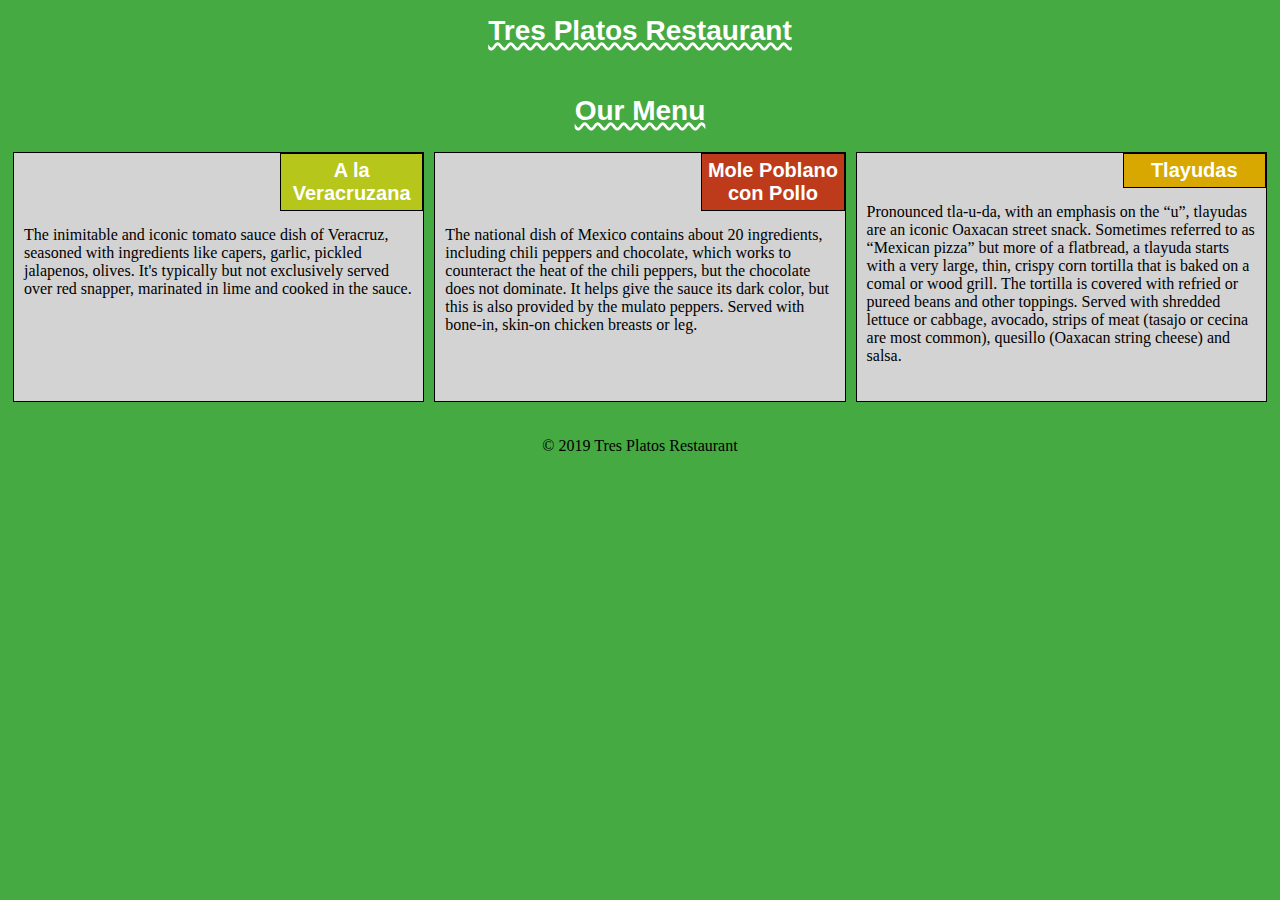
<file: module2-solution/index.html>
<html><head lang="en">
    <meta name="viewport" content="width=device-width, initial-scale=1">
    <!-- character encoding -->
    <meta charset="utf-8">
    <!-- external css file -->
    <link rel="stylesheet" href = "css/stylesheet.css">
    <!-- Mexican Resturant title -->
    <title>Tres Platos Restaurant</title>
</head>
<body>
    <h1>Tres Platos Restaurant</h1><br><h2>Our Menu</h2>
    <div class="row">
        <div class="container col-lg-4 col-md-6 col-sm-12">
            <section>
                <div id="item1">A la Veracruzana</div>
                <p>The inimitable and iconic tomato sauce dish of Veracruz, seasoned with ingredients like capers, garlic, pickled jalapenos, olives. It's typically but not exclusively served over red snapper, marinated in lime and cooked in the sauce.</p>
            </section>
        </div>
        <div class="container col-lg-4 col-md-6 col-sm-12">
            <section>
                <div id="item2">Mole Poblano con Pollo</div>
                <p>The national dish of Mexico contains about 20 ingredients, including chili peppers and chocolate, which works to counteract the heat of the chili peppers, but the chocolate does not dominate. It helps give the sauce its dark color, but this is also provided by the mulato peppers. Served with bone-in, skin-on chicken breasts or leg.</p>
            </section>
        </div>
        <div class="container col-lg-4 col-md-12 col-sm-12">
            <section>
                <div id="item3">Tlayudas</div>
                <p>Pronounced tla-u-da, with an emphasis on the “u”, tlayudas are an iconic Oaxacan street snack. Sometimes referred to as “Mexican pizza” but more of a flatbread, a tlayuda starts with a very large, thin, crispy corn tortilla that is baked on a comal or wood grill.  The tortilla is covered with refried or pureed beans and other toppings.  Served with shredded lettuce or cabbage, avocado, strips of meat (tasajo or cecina are most common), quesillo (Oaxacan string cheese) and salsa.</p>
            </section>
        </div>
    </div>
    <footer><p id="copy">&copy; 2019 Tres Platos Restaurant</p></footer>
</body></html>
</file>
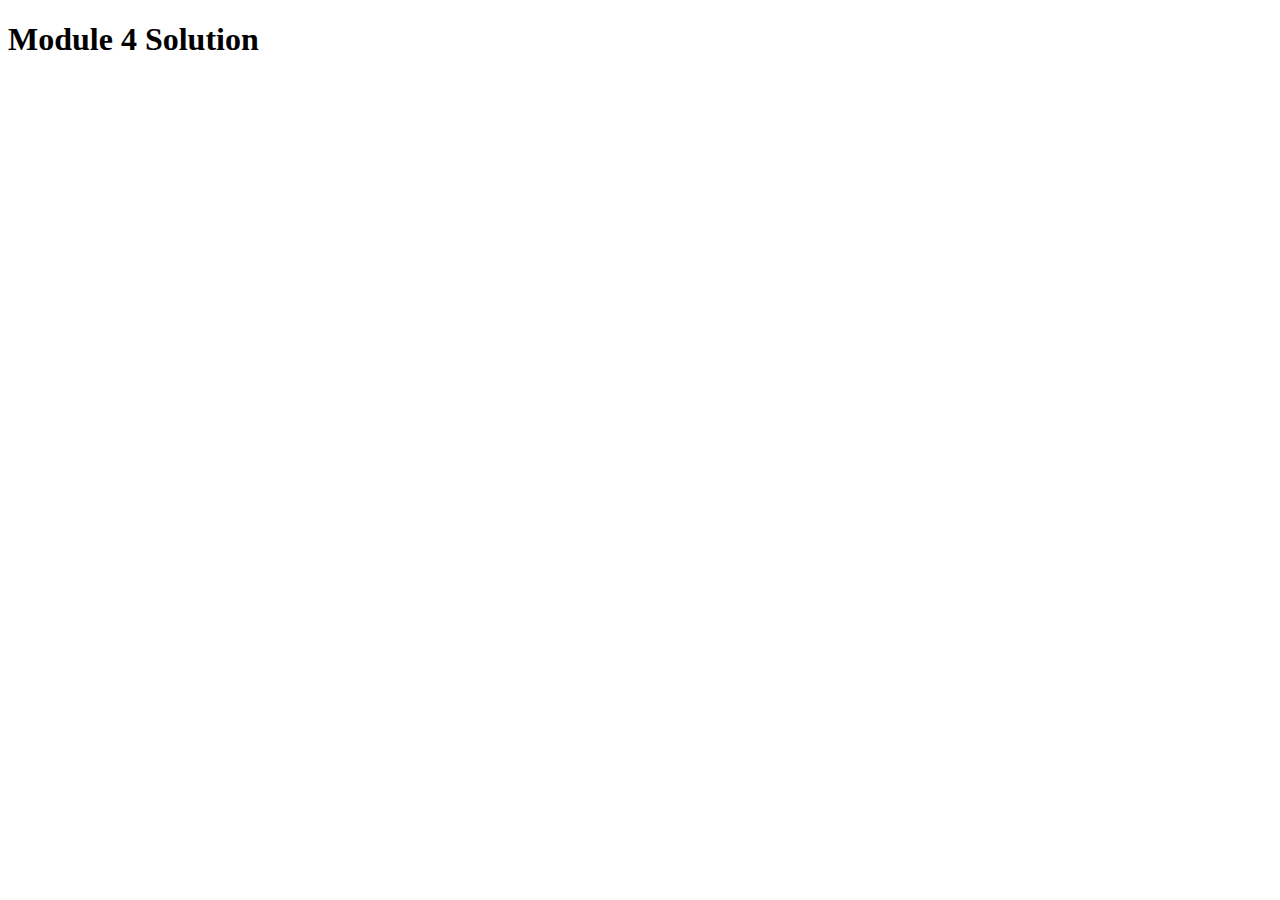
<file: module4-solution/index.html>
<!DOCTYPE html>
<html>
<head>
  <meta charset="utf-8">
  <title>Module 4 Solution </title>
  <script src="SpeakHello.js"></script>
  <script src="SpeakGoodBye.js"></script>
  <script src="script.js"></script>
</head>
<body>
  <h1>Module 4 Solution </h1>
</body>
</html>
</file>
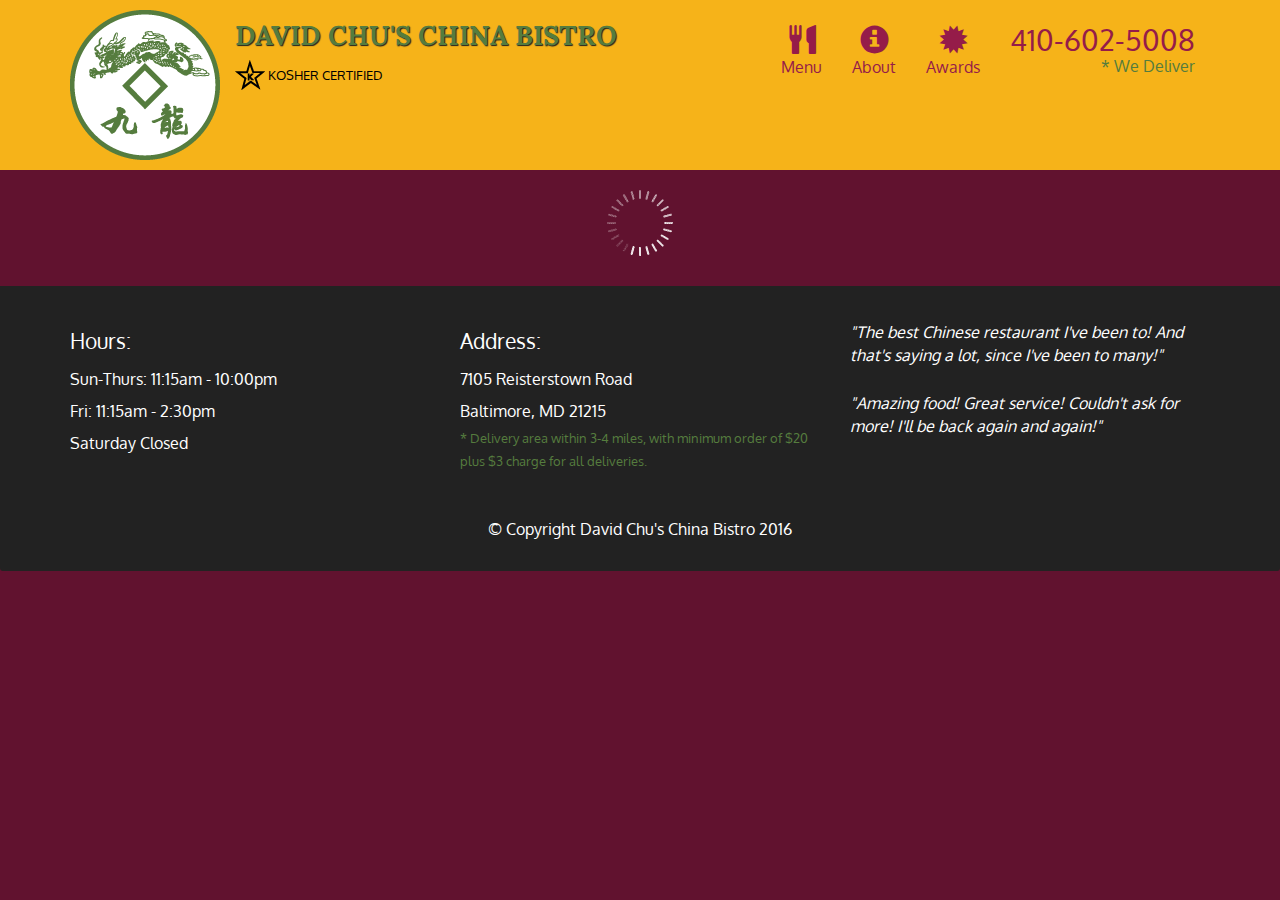
<file: module5-solution/index.html>
<!doctype html>
<html lang="en">
  <head>
    <meta charset="utf-8">
    <meta http-equiv="X-UA-Compatible" content="IE=edge">
    <meta name="viewport" content="width=device-width, initial-scale=1">
    <title>David Chu's China Bistro</title>
    <link rel="stylesheet" href="css/bootstrap.min.css">
    <link rel="stylesheet" href="css/styles.css">
    <link href='https://fonts.googleapis.com/css?family=Oxygen:400,300,700' rel='stylesheet' type='text/css'>
    <link href='https://fonts.googleapis.com/css?family=Lora' rel='stylesheet' type='text/css'>
  </head>
<body>
  <header>
    <nav id="header-nav" class="navbar navbar-default">
      <div class="container">
        <div class="navbar-header">
          <a href="index.html" class="pull-left visible-md visible-lg">
            <div id="logo-img"></div>
          </a>

          <div class="navbar-brand">
            <a href="index.html"><h1>David Chu's China Bistro</h1></a>
            <p>
              <img src="images/star-k-logo.png" alt="Kosher certification">
              <span>Kosher Certified</span>
            </p>
          </div>

          <button id="navbarToggle" type="button" class="navbar-toggle collapsed" data-toggle="collapse" data-target="#collapsable-nav" aria-expanded="false">
            <span class="sr-only">Toggle navigation</span>
            <span class="icon-bar"></span>
            <span class="icon-bar"></span>
            <span class="icon-bar"></span>
          </button>
        </div>
        
        <div id="collapsable-nav" class="collapse navbar-collapse">
           <ul id="nav-list" class="nav navbar-nav navbar-right">
            <li id="navHomeButton" class="visible-xs active">
              <a href="index.html">
                <span class="glyphicon glyphicon-home"></span> Home</a>
            </li>
            <li id="navMenuButton">
              <a href="#" onclick="$dc.loadMenuCategories();">
                <span class="glyphicon glyphicon-cutlery"></span><br class="hidden-xs"> Menu</a>
            </li>
            <li>
              <a href="#">
                <span class="glyphicon glyphicon-info-sign"></span><br class="hidden-xs"> About</a>
            </li>
            <li>
              <a href="#">
                <span class="glyphicon glyphicon-certificate"></span><br class="hidden-xs"> Awards</a>
            </li>
            <li id="phone" class="hidden-xs">
              <a href="tel:410-602-5008">
                <span>410-602-5008</span></a><div>* We Deliver</div>
            </li>
          </ul><!-- #nav-list -->
        </div><!-- .collapse .navbar-collapse -->
      </div><!-- .container -->
    </nav><!-- #header-nav -->
  </header>

  <div id="call-btn" class="visible-xs">
    <a class="btn" href="tel:410-602-5008">
    <span class="glyphicon glyphicon-earphone"></span>
    410-602-5008
    </a>
  </div>
  <div id="xs-deliver" class="text-center visible-xs">* We Deliver</div>

  <div id="main-content" class="container"></div>

  <footer class="panel-footer">
    <div class="container">
      <div class="row">
        <section id="hours" class="col-sm-4">
          <span>Hours:</span><br>
          Sun-Thurs: 11:15am - 10:00pm<br>
          Fri: 11:15am - 2:30pm<br>
          Saturday Closed
          <hr class="visible-xs">
        </section>
        <section id="address" class="col-sm-4">
          <span>Address:</span><br>
          7105 Reisterstown Road<br>
          Baltimore, MD 21215
          <p>* Delivery area within 3-4 miles, with minimum order of $20 plus $3 charge for all deliveries.</p>
          <hr class="visible-xs">
        </section>
        <section id="testimonials" class="col-sm-4">
          <p>"The best Chinese restaurant I've been to! And that's saying a lot, since I've been to many!"</p>
          <p>"Amazing food! Great service! Couldn't ask for more! I'll be back again and again!"</p>
        </section>
      </div>
      <div class="text-center">&copy; Copyright David Chu's China Bistro 2016</div>
    </div>
  </footer>

  <!-- jQuery (Bootstrap JS plugins depend on it) -->
  <script src="js/jquery-2.1.4.min.js"></script>
  <script src="js/bootstrap.min.js"></script>
  <script src="js/ajax-utils.js"></script>
  <script src="js/script.js"></script>
</body>
</html>
</file>
<file: module2-solution/css/stylesheet.css>
* {
    box-sizing: border-box;
} 

.container {
    margin-left: auto;
    margin-right: auto;
    margin-top: 5px;
    margin-bottom: 5px;
    padding: 5px;
}

#item1 {
	color:white;
    width: 35%;
    margin-left: auto;
    background-color: #B6C61A;
    text-align: center;
    border: 1px solid black;
    font-family: Arial, Helvetica, sans-serif;
    font-size: 1.25em;
    font-weight: bold;
    margin-top: 0px;
    margin-bottom: 5px;
    padding: 5px;
}

#item2 {
    color: white;
    width: 35%;
    margin-left: auto;
    background-color: #BD3B1B;
    text-align: center;
    border: 1px solid black;
    font-family: Arial, Helvetica, sans-serif;
    font-size: 1.25em;
    font-weight: bold;
    margin-top: 0px;
    margin-bottom: 5px;
    padding: 5px;
}

#item3 {
	color: white;
    width: 35%;
    margin-left: auto;
    background-color: #D8A800;
    text-align: center;
    border: 1px solid black;
    font-family: Arial, Helvetica, sans-serif;
    font-size: 1.25em;
    font-weight: bold;
    margin-top: 0px;
    margin-bottom: 5px;
    padding: 5px;
}

section {
	height: 250px;
    border: 1px solid black;
    background: lightgray;
    overflow: auto;
}

h1, h2{
	text-decoration: underline wavy white;
    font-size: 1.75em;
    text-align: center;
    text-transform: capitalize;
    font-family: Arial, Helvetica, sans-serif;
    color: white;
    margin: 15px;
}

p {
    font-size: 1em;
    padding: 10px;
    margin: 0px;
}

body{
	background-color: #46AA42;
}

footer{
	text-align: center;
	margin-top: 300px;
}

/********** Responsive Framework **********/
.row {
    width: 100%;
}

/********** Desktop Screen **********/
@media(min-width: 992px) {
    .col-lg-1, .col-lg-2, .col-lg-3, .col-lg-4, .col-lg-5, .col-lg-6, .col-lg-7, .col-lg-8, .col-lg-9, .col-lg-10, .col-lg-11, .col-lg-12 {
        float: left;
    }
    .col-lg-1 {
        width: 8.33%;
    }
    .col-lg-2 {
        width: 16.66%;
    }
    .col-lg-3 {
        width: 25%;
    }
    .col-lg-4 {
        width: 33.33%;
    }
    .col-lg-5 {
        width: 41.66%;
    }
    .col-lg-6 {
        width: 50%;
    }
    .col-lg-7 {
        width: 58.33%;
    }
    .col-lg-8 {
        width: 66.66%;
    }
    .col-lg-9 {
        width: 74.99%;
    }
    .col-lg-10 {
        width: 83.33%;
    }
    .col-lg-11 {
        width: 91.66%;
    }
    .col-lg-12 {
        width: 100%;
    }
}

/********** Tablet Screen **********/
@media(min-width: 768px) and (max-width: 991px) {
    .col-md-1, .col-md-2, .col-md-3, .col-md-4, .col-md-5, .col-md-6, .col-md-7, .col-md-8, .col-md-9, .col-md-10, .col-md-11, .col-md-12 {
        float: left;
    }
    .col-md-1 {
        width: 8.33%;
    }
    .col-md-2 {
        width: 16.67%;
    }
    .col-md-3 {
        width: 25%;
    }
    .col-md-4 {
        width: 33.33%;
    }
    .col-md-5 {
        width: 41.67%;
    }
    .col-md-6 {
        width: 50%;
    }
    .col-md-7 {
        width: 58.33%;
    }
    .col-md-8 {
        width: 66.67%;
    }
    .col-md-9 {
        width: 75%;
    }
    .col-md-10 {
        width: 83.33%;
    }
    .col-md-11 {
        width: 91.67%;
    }
    .col-md-12 {
        width: 100%;
    }
}

/********** Mobile Screen **********/
@media(max-width: 767px) {
    .col-sm-1, .col-sm-2, .col-sm-3, .col-sm-4, .col-sm-5, .col-sm-6, .col-sm-7, .col-sm-8, .col-sm-9, .col-sm-10, .col-sm-11, .col-sm-12 {
        float: left;
    }
    .col-sm-1 {
        width: 8.33%;
    }
    .col-sm-2 {
        width: 16.67%;
    }
    .col-sm-3 {
        width: 25%;
    }
    .col-sm-4 {
        width: 33.33%;
    }
    .col-sm-5 {
        width: 41.67%;
    }
    .col-sm-6 {
        width: 50%;
    }
    .col-sm-7 {
        width: 58.33%;
    }
    .col-sm-8 {
        width: 66.67%;
    }
    .col-sm-9 {
        width: 75%;
    }
    .col-sm-10 {
        width: 83.33%;
    }
    .col-sm-11 {
        width: 91.67%;
    }
    .col-sm-12 {
        width: 100%;
    }
}
</file>
<file: module5-solution/css/styles.css>
body {
  font-size: 16px;
  color: #fff;
  background-color: #61122f;
  font-family: 'Oxygen', sans-serif;
}

/** HEADER **/
#header-nav {
  background-color: #f6b319;
  border-radius: 0;
  border: 0;
}

#logo-img {
  background: url('../images/restaurant-logo_large.png') no-repeat;
  width: 150px;
  height: 150px;
  margin: 10px 15px 10px 0;
}

.navbar-brand {
  padding-top: 25px;
}
.navbar-brand h1 { /* Restaurant name */
  font-family: 'Lora', serif;
  color: #557c3e;
  font-size: 1.5em;
  text-transform: uppercase;
  font-weight: bold;
  text-shadow: 1px 1px 1px #222;
  margin-top: 0;
  margin-bottom: 0;
  line-height: .75;
}
.navbar-brand a:hover, .navbar-brand a:focus {
  text-decoration: none;
}
.navbar-brand p { /* Kosher cert */
  color: #000;
  text-transform: uppercase;
  font-size: .7em;
  margin-top: 15px;
}
.navbar-brand p span { /* Star-K */
  vertical-align: middle;
}

#nav-list {
  margin-top: 10px;
}
#nav-list a {
  color: #951C49;
  text-align: center;
}
#nav-list a:hover {
  background: #E7E7E7;
}
#nav-list a span {
  font-size: 1.8em;
}

#phone {
  margin-top: 5px;
}
#phone a { /* Phone number */
  text-align: right;
  padding-bottom: 0;
}
#phone div { /* We Deliver */
  color: #557c3e;
  text-align: right;
  padding-right: 15px;
}

.navbar-header button.navbar-toggle, .navbar-header .icon-bar {
  border: 1px solid #61122f;
}
.navbar-header button.navbar-toggle {
  clear: both;
  margin-top: -30px;
}
/* END HEADER */

/* FOOTER */
.panel-footer {
  margin-top: 30px;
  padding-top: 35px;
  padding-bottom: 30px;
  background-color: #222;
  border-top: 0;
}
.panel-footer div.row {
  margin-bottom: 35px;
}
#hours, #address {
  line-height: 2;
}
#hours > span, #address > span {
  font-size: 1.3em;
}
#address p {
  color: #557c3e;
  font-size: .8em;
  line-height: 1.8;
}
#testimonials {
  font-style: italic;
}
#testimonials p:nth-child(2) {
  margin-top: 25px;
}
/* END FOOTER */



/* HOME PAGE */
.container .jumbotron {
  box-shadow: 0 0 50px #3F0C1F;
  border: 2px solid #3F0C1F;
}

#menu-tile, #specials-tile, #map-tile {
  height: 250px;
  width: 100%;
  margin-bottom: 15px;
  position: relative;
  border: 2px solid #3F0C1F;
  overflow: hidden;
}
#menu-tile:hover, #specials-tile:hover, #map-tile:hover {
  box-shadow: 0 1px 5px 1px #cccccc;
}
#menu-tile {
  background: url('../images/menu-tile.jpg') no-repeat;
  background-position: center;
}
#specials-tile {
  background: url('../images/specials-tile.jpg') no-repeat;
  background-position: center;
}
#menu-tile span, #specials-tile span, #map-tile span {
  position: absolute;
  bottom: 0;
  right: 0;
  width: 100%;
  text-align: center;
  font-size: 1.6em;
  text-transform: uppercase;
  background-color: #000;
  color: #fff;
  opacity: .8;
}
/* END HOME PAGE */

/* MENU CATEGORIES PAGE */
.category-tile { 
  position: relative;
  border: 2px solid #3F0C1F;
  overflow: hidden;
  width: 200px;
  height: 200px;
  margin: 0 auto 15px;
}
.category-tile span {
  position: absolute;
  bottom: 0;
  right: 0;
  width: 100%;
  text-align: center;
  font-size: 1.2em;
  text-transform: uppercase;
  background-color: #000;
  color: #fff;
  opacity: .8;
}
.category-tile:hover {
  box-shadow: 0 1px 5px 1px #cccccc;
}

#menu-categories-title + div {
  margin-bottom: 50px;
}
/* END MENU CATEGORIES PAGE */

/* SINGLE CATEGORY PAGE */
.menu-item-tile {
  margin-bottom: 25px;
}
.menu-item-tile hr {
  width: 80%;
}
.menu-item-tile .menu-item-price {
  font-size: 1.1em;
  text-align: right;
  margin-top: -15px;
  margin-right: -15px;
}
.menu-item-tile .menu-item-price span {
  font-size: .6em;
}
.menu-item-photo {
  position: relative;
  border: 2px solid #3F0C1F; 
  overflow: hidden;
  padding: 0;
  margin-right: -15px;
  margin-left: auto;
  margin-bottom: 20px;
  max-width: 250px;
}
.menu-item-photo div {
  position: absolute;
  bottom: 0;
  right: 0;
  width: 80px;
  background-color: #557c3e;
  text-align: center;
}
.menu-item-description {
  padding-right: 30px;
}
h3.menu-item-title {
  margin: 0 0 10px;
}
.menu-item-details {
  font-size: .9em;
  font-style: italic;
}
/* END SINGLE CATEGORY PAGE */


/********** Large devices only **********/
@media (min-width: 1200px) {
  .container .jumbotron {
    background: url('../images/jumbotron_1200.jpg') no-repeat;
    height: 675px;
  }
}

/********** Medium devices only **********/
@media (min-width: 992px) and (max-width: 1199px) {
  /* Header */
  #logo-img {
    background: url('../images/restaurant-logo_medium.png') no-repeat;
    width: 100px;
    height: 100px;
    margin: 5px 5px 5px 0;
  }
  /* End Header */

  /* Home Page */
  .container .jumbotron {
    background: url('../images/jumbotron_992.jpg') no-repeat;
    height: 558px;
  }
  /* End Home Page */
}

/********** Small devices only **********/
@media (min-width: 768px) and (max-width: 991px) {
  /* Home Page */
  .container .jumbotron {
    background: url('../images/jumbotron_768.jpg') no-repeat;
    height: 432px;
  }
  /* End Home Page */
}

/********** Extra small devices only **********/
@media (max-width: 767px) {
  /* Header */
  .navbar-brand {
    padding-top: 10px;
    height: 80px;
  }
  .navbar-brand h1 { /* Restaurant name */
    padding-top: 10px;
    font-size: 5vw; /* 1vw = 1% of viewport width */
  }
  .navbar-brand p { /* Kosher cert */
    font-size: .6em;
    margin-top: 12px;
  }
  .navbar-brand p img { /* Star-K */
    height: 20px;
  }

  #collapsable-nav a { /* Collapsed nav menu text */
    font-size: 1.2em;
  }
  #collapsable-nav a span { /* Collapsed nav menu glyph */
    font-size: 1em;
    margin-right: 5px;
  }

  #call-btn > a {
    font-size: 1.5em;
    display: block;
    margin: 0 20px;
    padding: 10px;
    border: 2px solid #fff;
    background-color: #f6b319;
    color: #951c49;
  }
  #xs-deliver {
    margin-top: 5px;
    font-size: .7em;
    letter-spacing: .1em;
    text-transform: uppercase;
  }
  /* End Header */

  /* Footer */
  .panel-footer section {
    margin-bottom: 30px;
    text-align: center;
  }
  .panel-footer section:nth-child(3) {
    margin-bottom: 0; /* margin already exists on the whole row */
  }
  .panel-footer section hr {
    width: 50%;
  }
  /* End Footer */

  /* Home Page */
  .container .jumbotron {
    margin-top: 30px;
    padding: 0;
  }
  #menu-tile, #specials-tile {
    width: 360px;
    margin: 0 auto 15px;
  }

  .menu-item-photo {
    margin-right: auto;
  }
  .menu-item-tile .menu-item-price {
    text-align: center;
  }
  .menu-item-description {
    text-align: center;;
  }
}


/********** Super extra small devices Only :-) (e.g., iPhone 4) **********/
@media (max-width: 479px) {
  /* Header */
  .navbar-brand h1 { /* Restaurant name */
    padding-top: 5px;
    font-size: 6vw;
  }
  /* End Header */
  
  /* Home page */
  #menu-tile, #specials-tile {
    width: 280px;
    margin: 0 auto 15px;
  }

  .col-xxs-12 {
    position: relative;
    min-height: 1px;
    padding-right: 15px;
    padding-left: 15px;
    float: left;
    width: 100%;
  }
}
</file>
